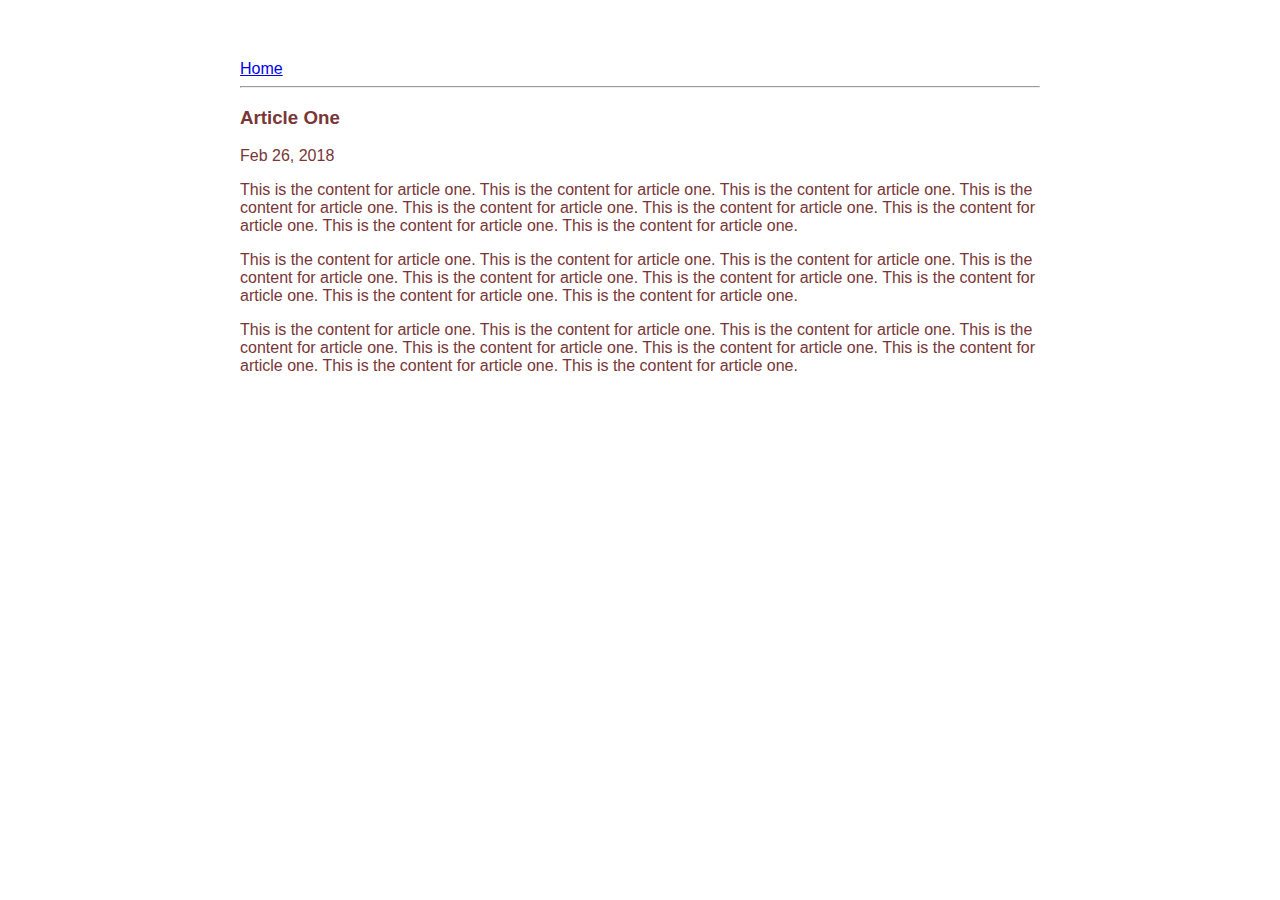
<file: ui/article-one.html>
<html>
    <head>
        <title>Article One | Pramothini </title>
        <meta name="viewport" content="width=device-width, initial-scale=1"/>
        <link href="/ui/style.css" rel="stylesheet" />
    </head>
    <body>
        <div class="container">
            <div>
                <a href="/">Home</a>
            </div>
            <hr/>
            <h3>
                Article One
            </h3>
            <div>
                Feb 26, 2018
            </div>
            <div>
                <p>
                    This is the content for article one. This is the content for article one. This is the content for article one.
                    This is the content for article one. This is the content for article one. This is the content for article one.
                    This is the content for article one. This is the content for article one. This is the content for article one.
                </p>
                <p>
                    This is the content for article one. This is the content for article one. This is the content for article one.
                    This is the content for article one. This is the content for article one. This is the content for article one.
                    This is the content for article one. This is the content for article one. This is the content for article one.
                </p>
                <p>
                    This is the content for article one. This is the content for article one. This is the content for article one.
                    This is the content for article one. This is the content for article one. This is the content for article one.
                    This is the content for article one. This is the content for article one. This is the content for article one.
                </p>
            </div>
        </div>
    </body>
</html>
</file>
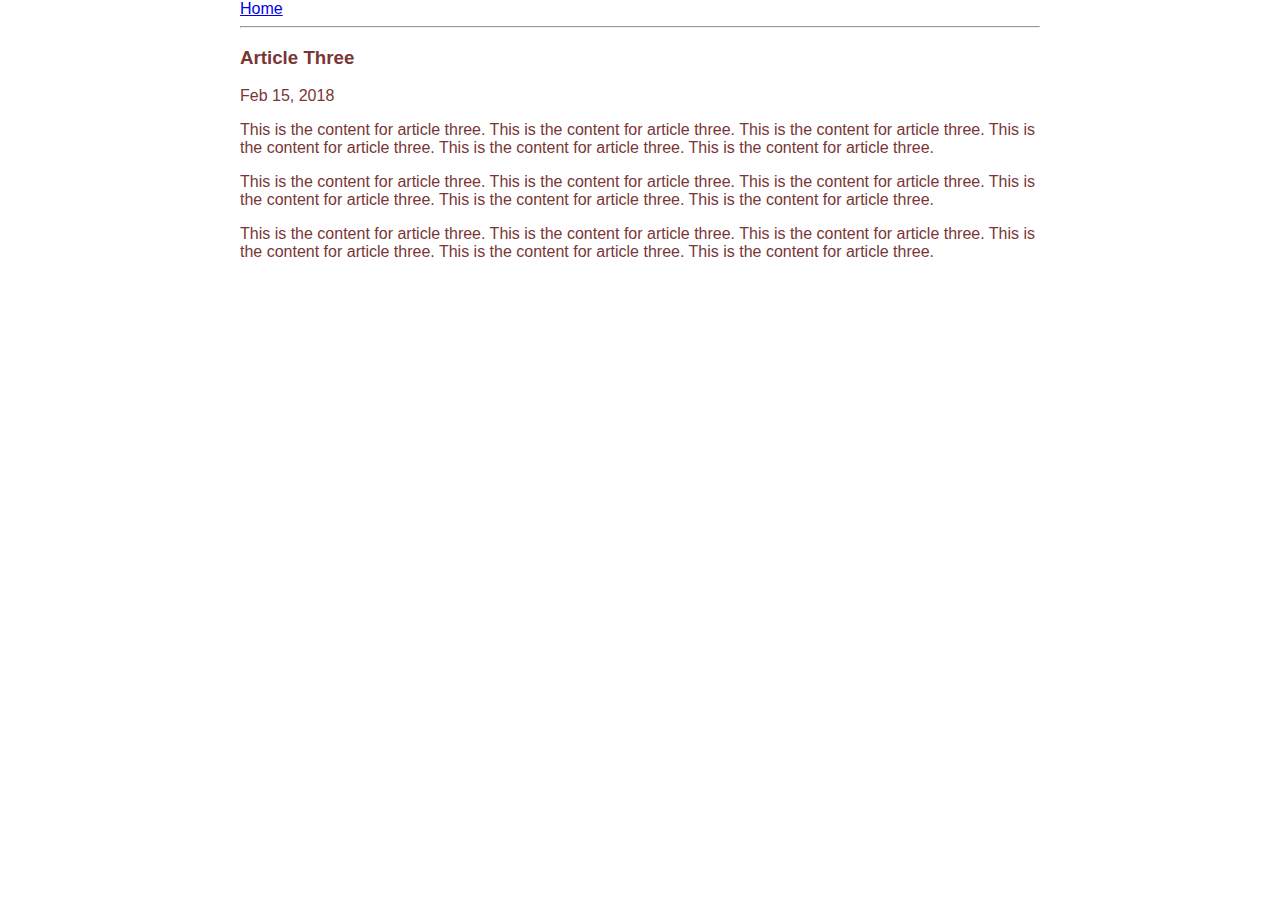
<file: ui/article-three.html>
<html>
    <head>
        <title>Article Three | Pramothini </title>
        <meta name="viewport" content="width=device-width, initial-scale=1"/>
        <link href="/ui/style.css" rel="stylesheet" />
    </head>
    <body
        <div class="container">
            <div>
                <a href="/">Home</a>
            </div>
            <hr/>
            <h3>
                Article Three
            </h3>
            <div>
                Feb 15, 2018
            </div>
            <div>
                <p>
                    This is the content for article three. This is the content for article three. This is the content for article three.
                    This is the content for article three. This is the content for article three. This is the content for article three.
                </p>
                <p>
                    This is the content for article three. This is the content for article three. This is the content for article three.
                    This is the content for article three. This is the content for article three. This is the content for article three.
                </p>
                <p>
                    This is the content for article three. This is the content for article three. This is the content for article three.
                    This is the content for article three. This is the content for article three. This is the content for article three.
                </p>
            </div>
        </div>
    </body>
</html>
</file>
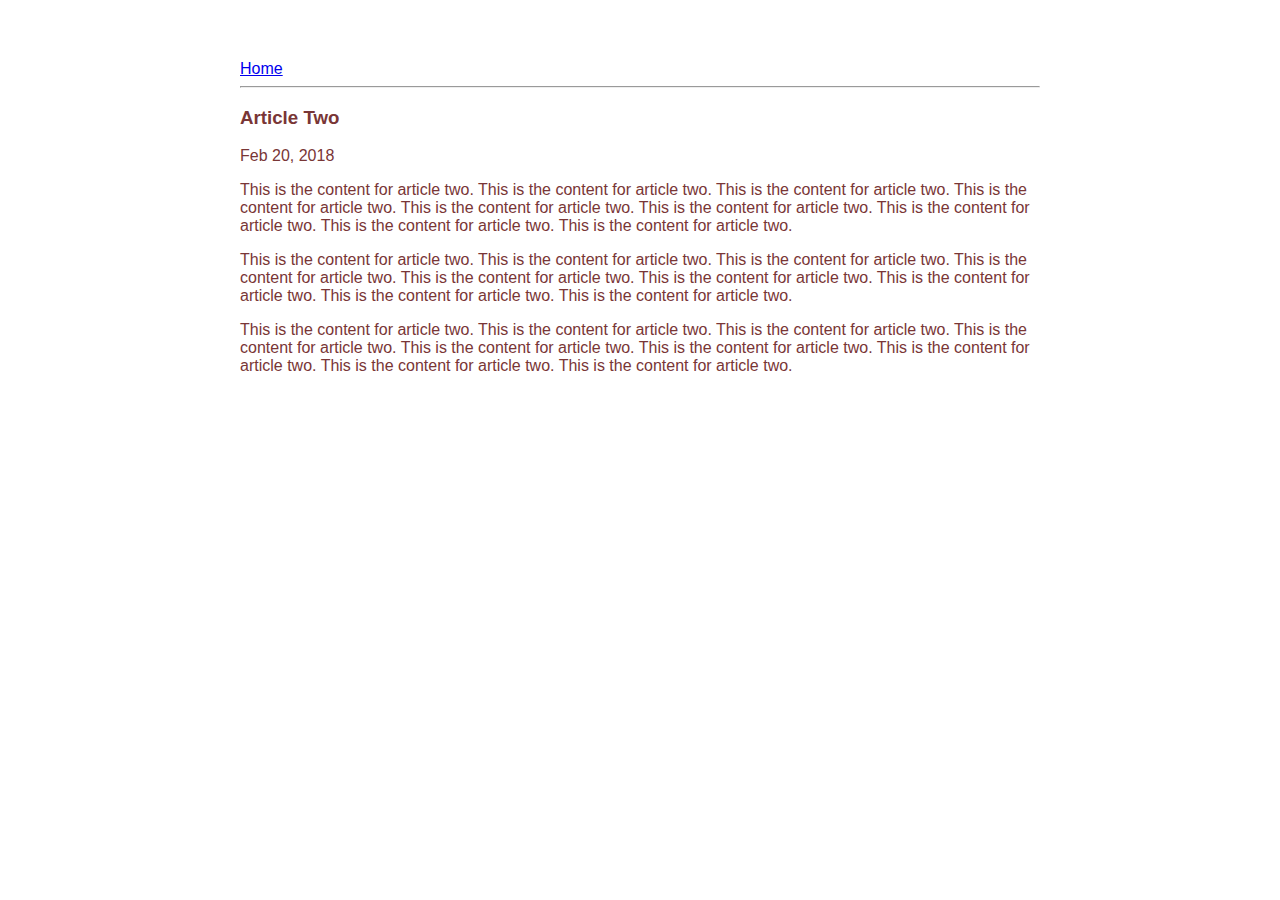
<file: ui/article-two.html>
<html>
    <head>
        <title>Article Two | Pramothini </title>
        <meta name="viewport" content="width=device-width, initial-scale=1"/>
        <link href="/ui/style.css" rel="stylesheet" />
    </head>
    <body>
        <div class="container">
            <div>
                <a href="/">Home</a>
            </div>
            <hr/>
            <h3>
                Article Two
            </h3>
            <div>
                Feb 20, 2018
            </div>
            <div>
                <p>
                    This is the content for article two. This is the content for article two. This is the content for article two.
                    This is the content for article two. This is the content for article two. This is the content for article two.
                    This is the content for article two. This is the content for article two. This is the content for article two.
                </p>
                <p>
                    This is the content for article two. This is the content for article two. This is the content for article two.
                    This is the content for article two. This is the content for article two. This is the content for article two.
                    This is the content for article two. This is the content for article two. This is the content for article two.
                </p>
                <p>
                    This is the content for article two. This is the content for article two. This is the content for article two.
                    This is the content for article two. This is the content for article two. This is the content for article two.
                    This is the content for article two. This is the content for article two. This is the content for article two.
                </p>
            </div>
        </div>
    </body>
</html>
</file>
<file: ui/style.css>
body {
    font-family: sans-serif;
    margin-top: 60px;
}

.center {
    text-align: center;
}

.text-big {
    font-size: 300%;
}

.bold {
    font-weight: bold;
}

.img-medium {
    height: 200px;
}

.container{
                max-width: 800px;
                margin: 0 auto;
                font-family: sans-serif;
                color: #793636;
                padding-left: 20px;
                padding-right: 20px;
        }
</file>
